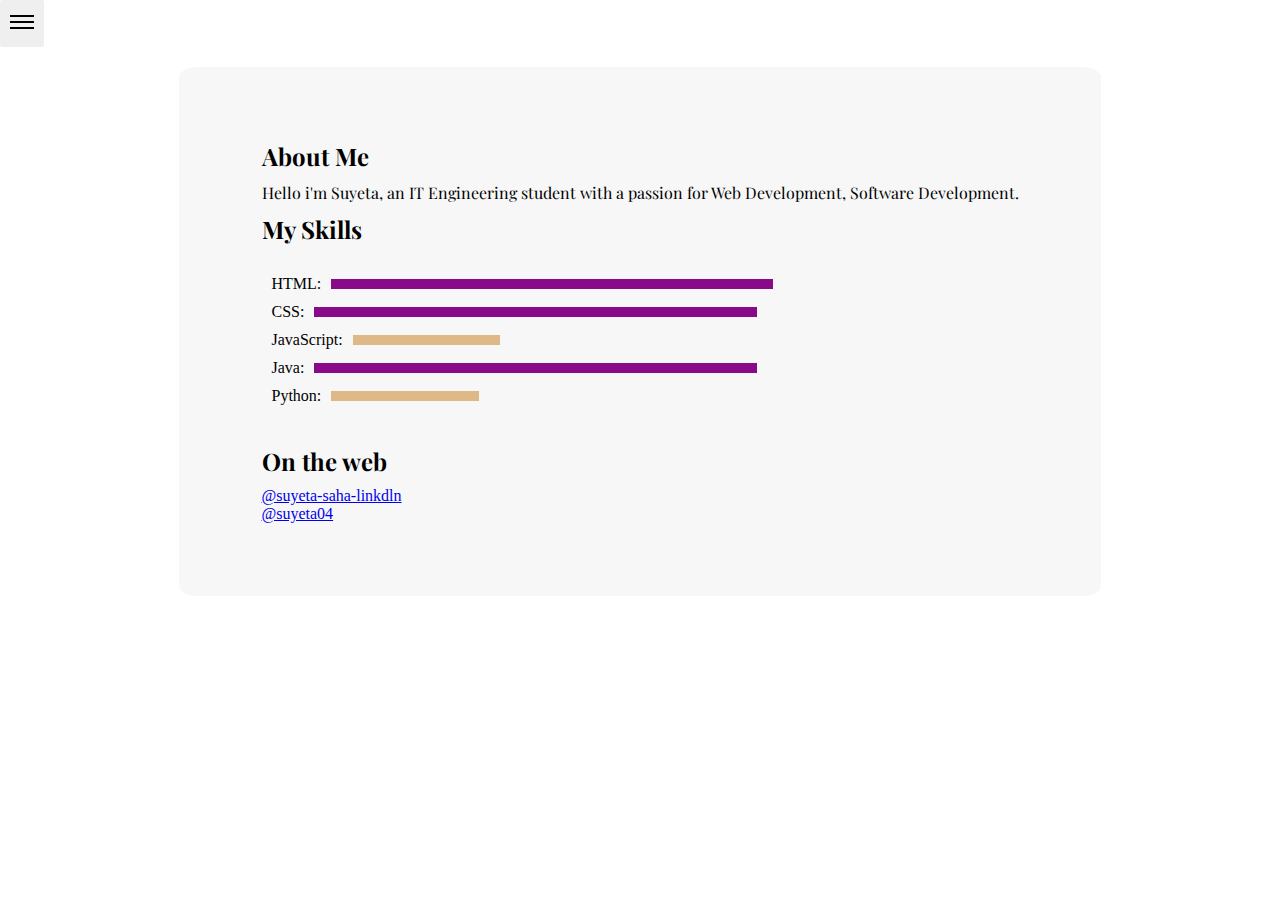
<file: intro.html>
<!DOCTYPE html>
<html lang="en">
<head>
    <meta charset="UTF-8">
    <meta name="viewport" content="width=device-width, initial-scale=1.0">
    <title>Portfolio-Suyeta</title>
    <link rel="stylesheet" href="https://cdnjs.cloudflare.com/ajax/libs/font-awesome/6.6.0/css/all.min.css"
        integrity="sha512-Kc323vGBEqzTmouAECnVceyQqyqdsSiqLQISBL29aUW4U/M7pSPA/gEUZQqv1cwx4OnYxTxve5UMg5GT6L4JJg=="
        crossorigin="anonymous" referrerpolicy="no-referrer" />
    <link rel="stylesheet" href="style.css">
</head>
<body>
    <div class="container">
        <div class="hamburger-container">
                  <button class="hamburger-button">
                    <span class="hamburger-icon">
                      <span class="line top"></span>
                      <span class="line middle"></span>
                      <span class="line bottom"></span>
                    </span>
                  </button>
                  <ul class="menu-options">
                    <li><a href="/">Home</a></li>
                    <li><a href="/intro.html">My Intro</a></li>
                    <li><a href="/services.html" >Services</a></li>
                    <li><a href="/contact.html"> Contact Me</a></li>
                  </ul>
    
              </div>
        <div class="main">
            
            <div class="infoContainer">          
            <div class="intro">
                
                    <h2>About Me</h2>
                    <p>Hello i'm Suyeta, an IT Engineering student with a passion for Web Development, Software Development.</p>
                    
                    <h2>My Skills</h2>
                    <div class="skillcontainer">
                        <div class="skillItem">HTML:<div class="skill"></div></div>
                        <div class="skillItem">CSS:<div class="skill"></div></div>
                        <div class="skillItem">JavaScript: <div class="skill t5"></div></div>
                        <div class="skillItem">Java:<div class="skill"></div></div>
                        <div class="skillItem ">Python:<div class="skill t5"></div></div>

                    </div>
                    <h2>On the web</h2>
                    <div class="href">
                        <a href="https://www.linkedin.com/in/suyeta-saha/?utm_source=share&utm_campaign=share_via&utm_content=profile&utm_medium=android_app" target="_blank" rel="noopener norefeer">@suyeta-saha-linkdln</a>
                        <br>
                        <a href="https://github.com/Suyeta04" target="_blank" rel="noopener norefeer">@suyeta04</a>
                    </div>
            </div> 
            </div>
        </div>
    </div>
    <script src="script.js"></script>
</body>
</html>
</file>
<file: style.css>
@import url("https://fonts.googleapis.com/css2?family=Playfair+Display:ital,wght@0,400..900;1,400..900&display=swap");

* {
  margin: 0;
  padding: 0;
  box-sizing: border-box;
  
}

.main {
  width: 100%;
  padding-left: 5%;
  padding-right: 5%;
}

.container {
  display: flex;
  flex-wrap: wrap;
  justify-content: center;
}

.infoContainer {
  background-color: #f7f7f7;
  padding: 2%;
  height: 100%;
  width: 80%;

  border-radius: 2%;
  margin: 20px auto;
  display: flex;
  justify-content: space-around;
  align-items: center;
}

.devInfo {
  display: flex;
  justify-content: center;
  flex-direction: column;
}

.hello {
  font-size: 36px;
}

.name {
  font-size: 30px;
  font-weight: bold;
}

.about {
  font-size: 24px;
}

.buttons {
  margin-top: 20px;
}

.buttons button {
  padding: 10px 20px;
  border-radius: 10px;
  color: white;
  background-color: dodgerblue;
  font-weight: bold;
  font-size: 18px;
  margin: 10px 10px;
  cursor: pointer;
}

.buttons button:hover {
  background-color: white;
  color: dodgerblue;
}

.devpic img {
  height: 45vh;
  border-radius: 10%;
  width: 100%;
  object-fit: cover;
}

.contactform {
  padding: 20px;
  font-family: "Playfair Display", serif;
  margin: 20px auto;
  width: 80%;
}

.contactform h1 {
  padding: 10px 0;
}

.contactform form div {
  padding: 10px 0;
  display: flex;
  flex-direction: column;
}

.contactform form div input {
  width: 100%;
  border-radius: 5px;
  margin: 6px 0 0 0;
  padding: 10px;
}

#emailHelp {
  font-size: 12px;
  color: midnightblue;
  margin: 0 5px;
}

h2 {
  font-family: "Playfair Display", serif;
  margin: 20px;
}

p {
  font-family: "Playfair Display", serif;
  margin: 10px;
}

.intro {
  margin: 20px;
}

.intro h2 {
  font-family: "Playfair Display", serif;
  margin: 10px;
}

.intro p {
  font-family: "Playfair Display", serif;
  margin: 10px;
}

.skillcontainer {
  padding: 20px;
}

.skill {
  width: 60%;
  height: 10px;
  margin-left: 10px;
  background-color: rgb(136, 10, 136);
}

.skillItem {
  display: flex;
  align-items: center;
  padding-bottom: 10px;
}

 .href{
  margin: 10px;

}
.hundered {
  width: 100%;
  background-color: blueviolet;
}

.fifty {
  width: 50%;
  background-color: yellow;
}

.t5 {
  width: 20%;
  background-color: burlywood;
}

.sidebarGo {
  transform: translate(-250px, 0px);
  position: absolute;
}

.hamburger-container {
  position: relative;
  display: inline-block;
  background-color: #fff;
  width: 100%;
}

.hamburger-button {
  border: none;
  padding: 10px;
  border-radius: 5%;
  cursor: pointer;
  position: relative;
  z-index: 1;
}

.hamburger-icon {
  display: inline-block;
  border-radius: 5%;
  width: 24px;
  height: 24px;
  position: relative;
}

.hamburger-icon .line {
  display: block;
  width: 24px;
  height: 2px;
  background-color: black;
  position: absolute;
  transition: transform 0.3s ease-in-out;
}

.hamburger-icon .top {
  top: 5px;
}

.hamburger-icon .middle {
  top: 11px;
}

.hamburger-icon .bottom {
  top: 17px;
}

.hamburger-icon.open .top {
  transform: rotate(45deg) translate(5px, 5px);
}

.hamburger-icon.open .middle {
  opacity: 0;
}

.hamburger-icon.open .bottom {
  transform: rotate(-45deg) translate(5px, -5px);
}

.menu-options {
  position: absolute;
  list-style-type: none;
  top: 100%;
  left: 0;
  padding: 20px;
  border-radius: 5%;
  display: none;
}

.menu-options li {
  margin-bottom: 10px;
  font-size: larger;
}

.menu-options a {
  color: black;
  text-decoration: none;
}

.menu-options.open {
  display: block;
}

/* Media Queries */

@media only screen and (max-width: 768px) {
  .main {
    width: 100%;

    padding-top: 30%;
    padding-left: 0%;
    padding-right: 0%;
  }
  .devpic img {
    height: 30vh;
  }
}
</file>
